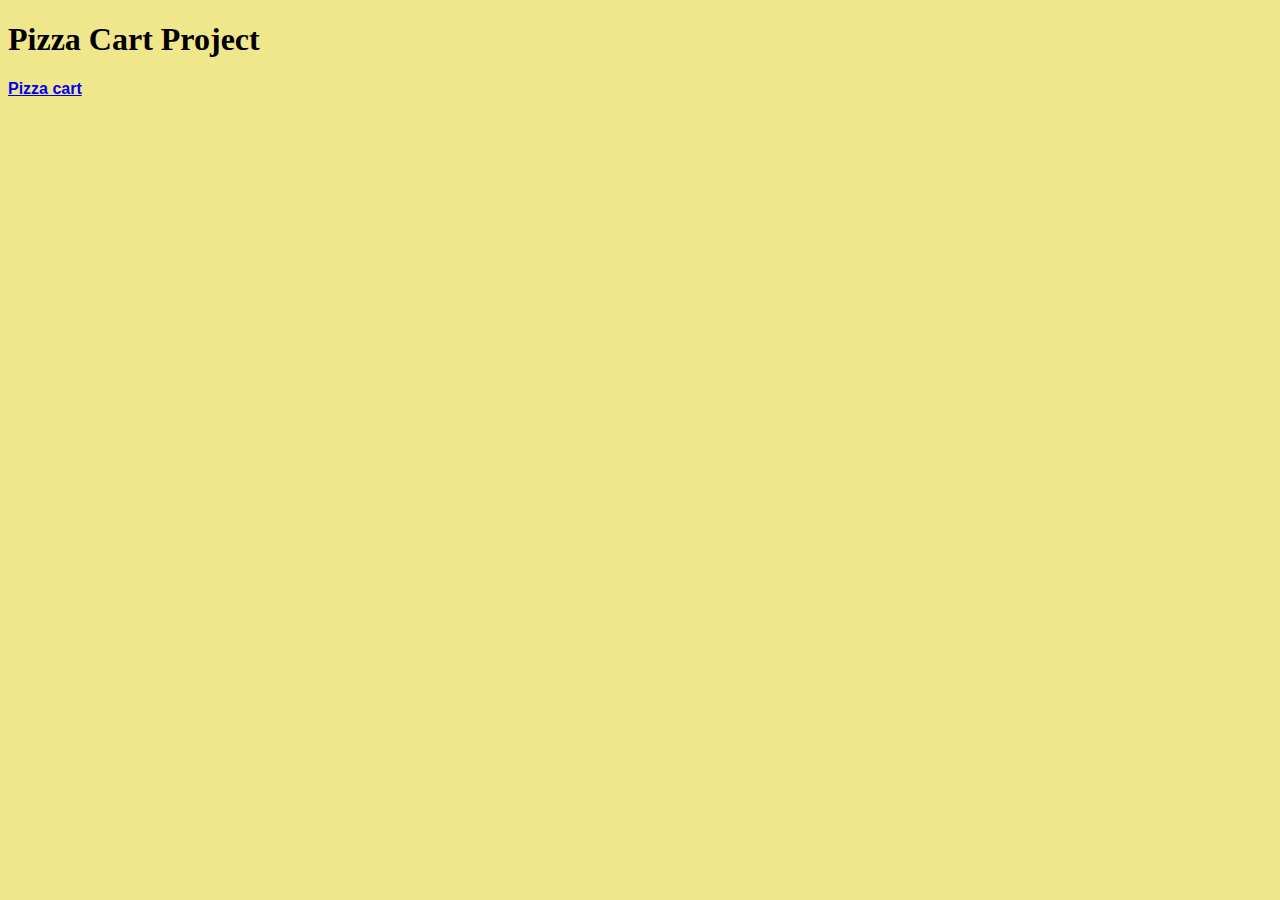
<file: index.html>
<!DOCTYPE html>
<html lang="en">
<head>
    <meta charset="UTF-8">
    <meta http-equiv="X-UA-Compatible" content="IE=edge">
    <meta name="viewport" content="width=device-width, initial-scale=1.0">
    <title>Pizza cart</title>
    <style>
        body {
            background-color: khaki;
        }
    </style>
</head>
<body>
    <h1>Pizza Cart Project</h1>
    <div class="link">
        <a style="font-weight:Bold ; font-family:Verdana, Geneva, Tahoma, sans-serif" href="Pizza Cart.html">Pizza cart</a>
    </div>
</body>
</html>
</file>
